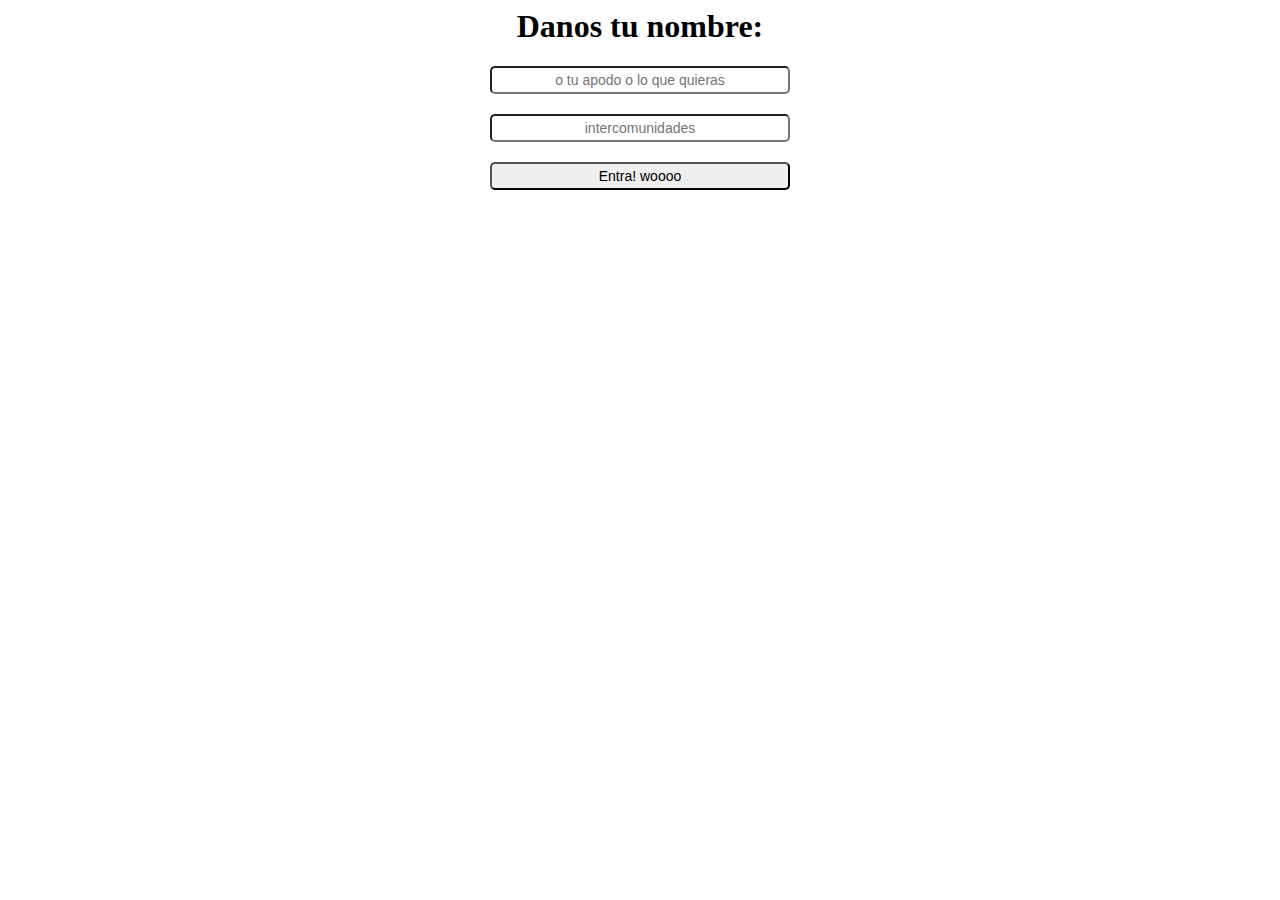
<file: templates/index.html>
<html>
    <head>
        <link rel="stylesheet" href="/static/css/login.css"/>
    </head>
    <body>
        <form action="/user/login" method="post">
            <h1>Danos tu nombre:</h1>
            <input type="text" name="username" placeholder="o tu apodo o lo que quieras"/>
            <input type="text" name="chatroom" placeholder="intercomunidades"/>
            <input type="submit" value="Entra! woooo"/>
        </form>
    </body>
</html>
</file>
<file: static/css/login.css>
body {
    text-align: center;
}
input {
    width: 300px;
    font-size: 14px;
    border-radius: 5px;
    padding: 4px;
    text-align: center;
    display: block;
    margin: 20px auto 0 auto;
}
input[type="submit"] {
    cursor: pointer;
}
</file>
